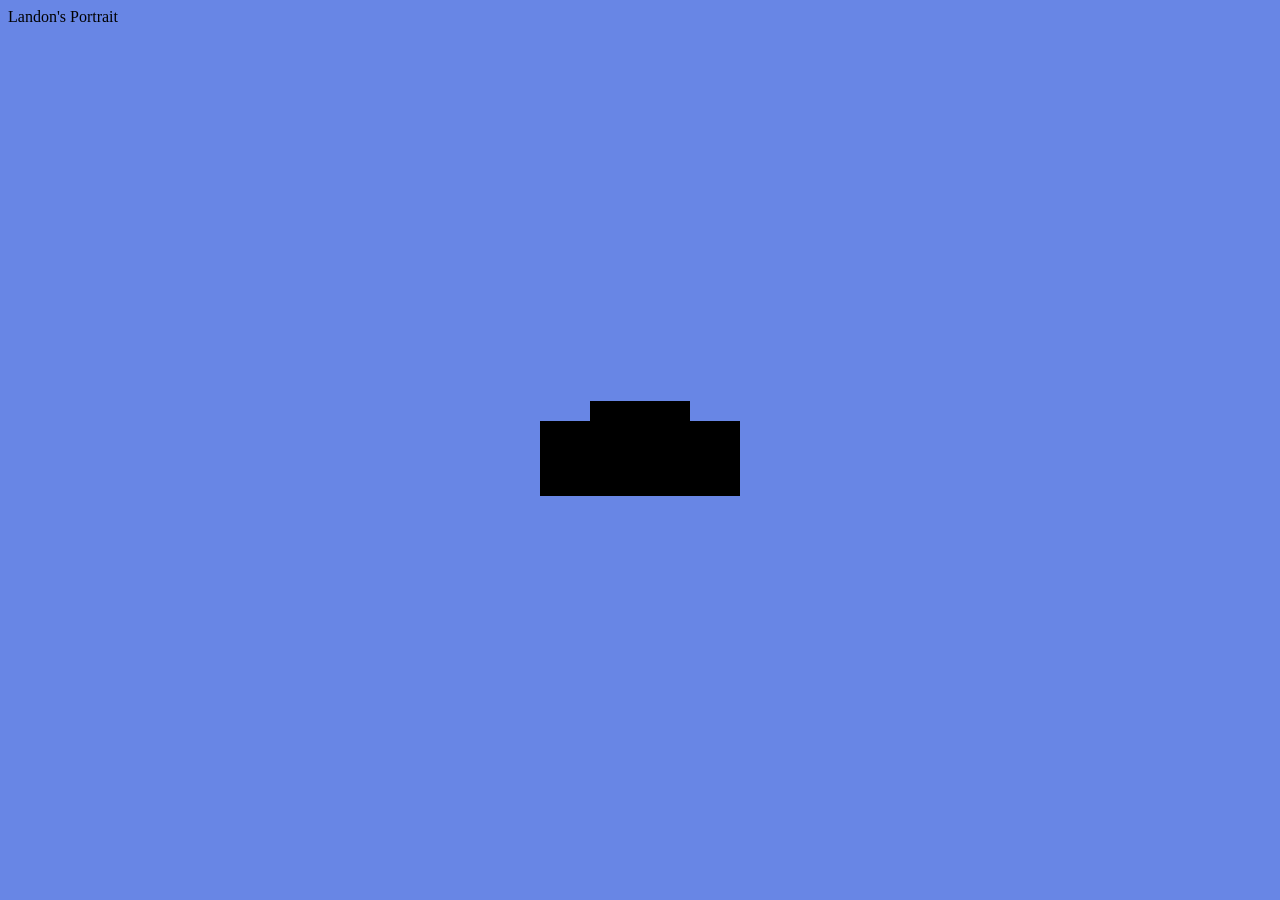
<file: week4/index.html>
<!DOCTYPE html>
<html>
<head>
	<meta name="viewport" content="width=device-width, initial-scale=1.0">
	<title>Landon's Portrait</title>
	<link rel="stylesheet" href="mystyle.css">
</head>
<body>
	<header>
		<div id="demtext">Landon's Portrait</div>
	</header>
	<div class="oval"></div>
	<div class="mouth"></div>
	<div class="hair"></div>

</body>

</html>
</file>
<file: week4/mystyle.css>
body {
	background-color: #6886e5;
}

demtext {
	color: #FFF;
	text-shadow: #FFF 0 -1px 4px, #ff0 0 -2px 10px, #ff8000 0 -10px 20px, red 0 -18px 40px;
}

.oval{
	background-color: #795548
	top: 120px;
	left: 250px;
	height: 375px;
	width: 275px;
	border-radius: 90px;
	margin-left: auto;
	margin-right: auto;
}

.mouth{
	background-color: black;
	height: 20px;
	width: 100px;
	margin-right: auto;
	margin-left: auto;
}

.hair{
	background-color: black;
	height: 75px;
	width: 200px;
	margin-left: auto;
	margin-right: auto;
}
</file>
